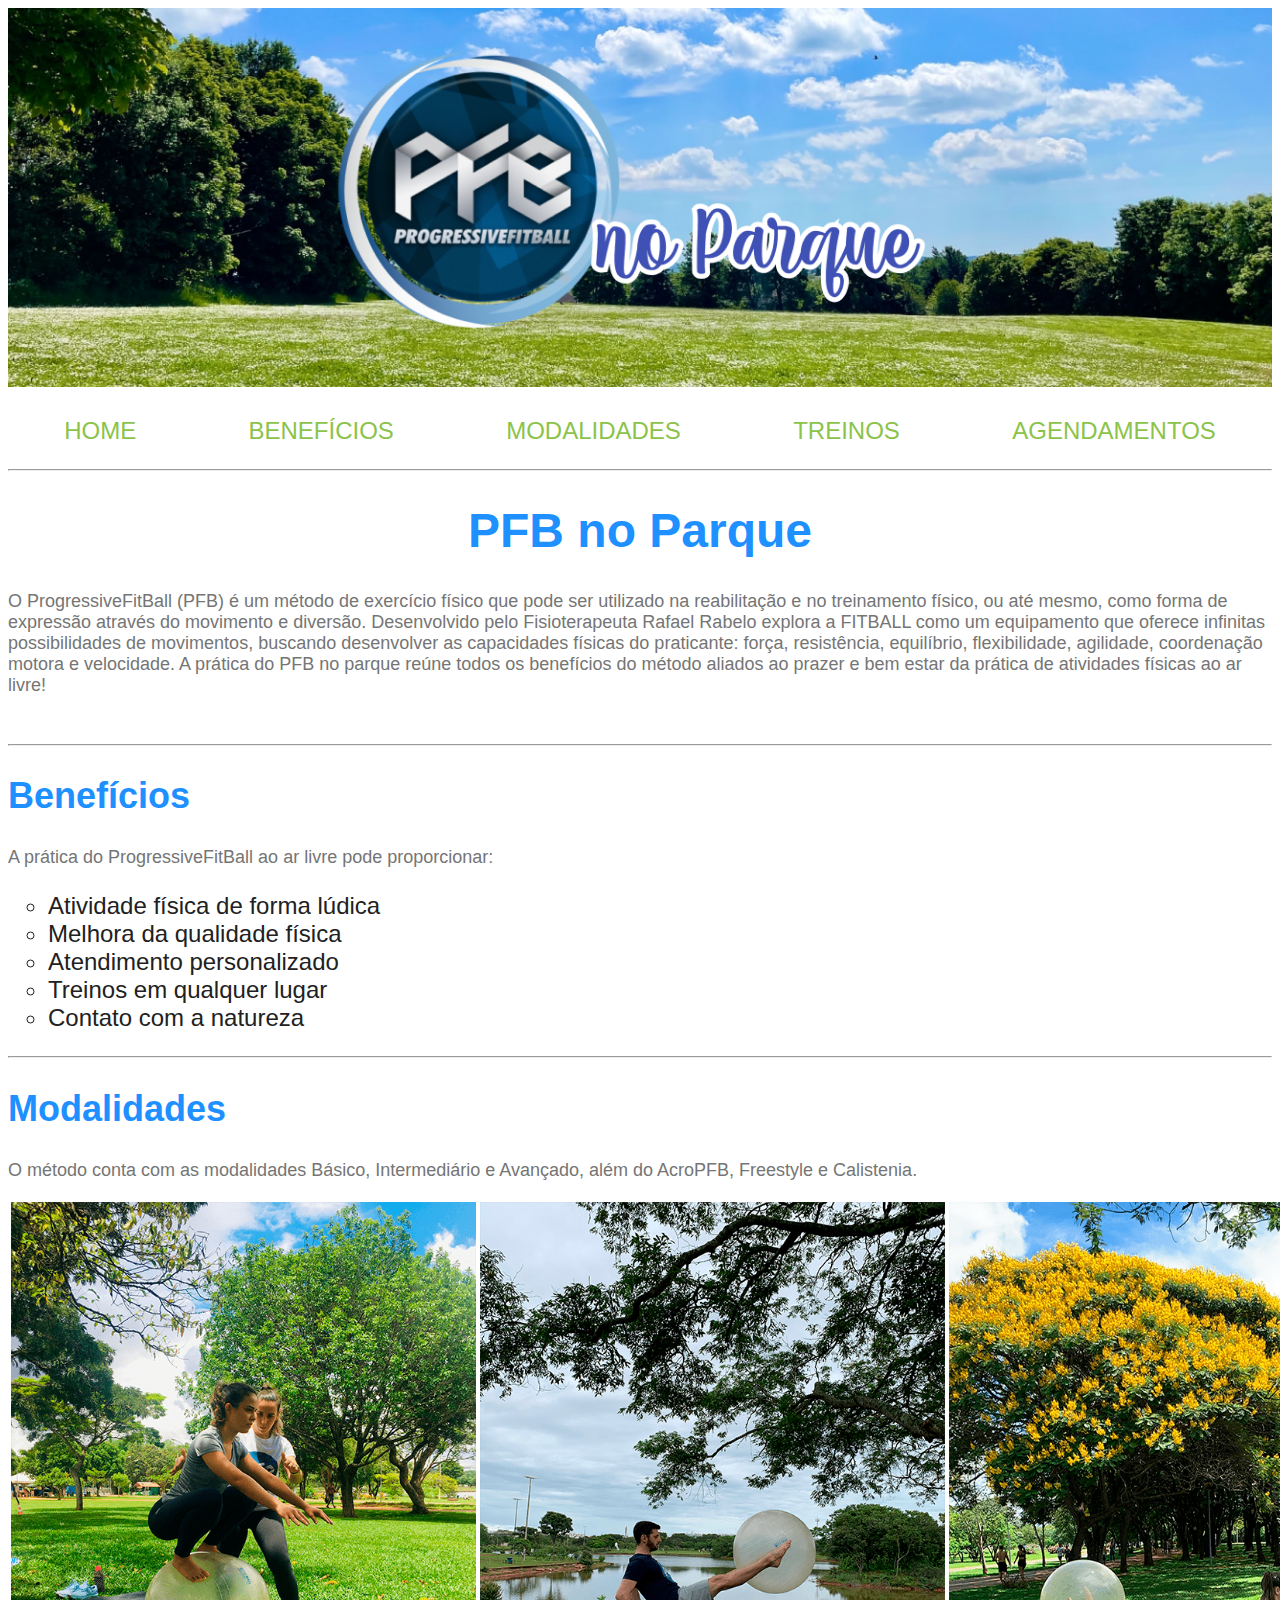
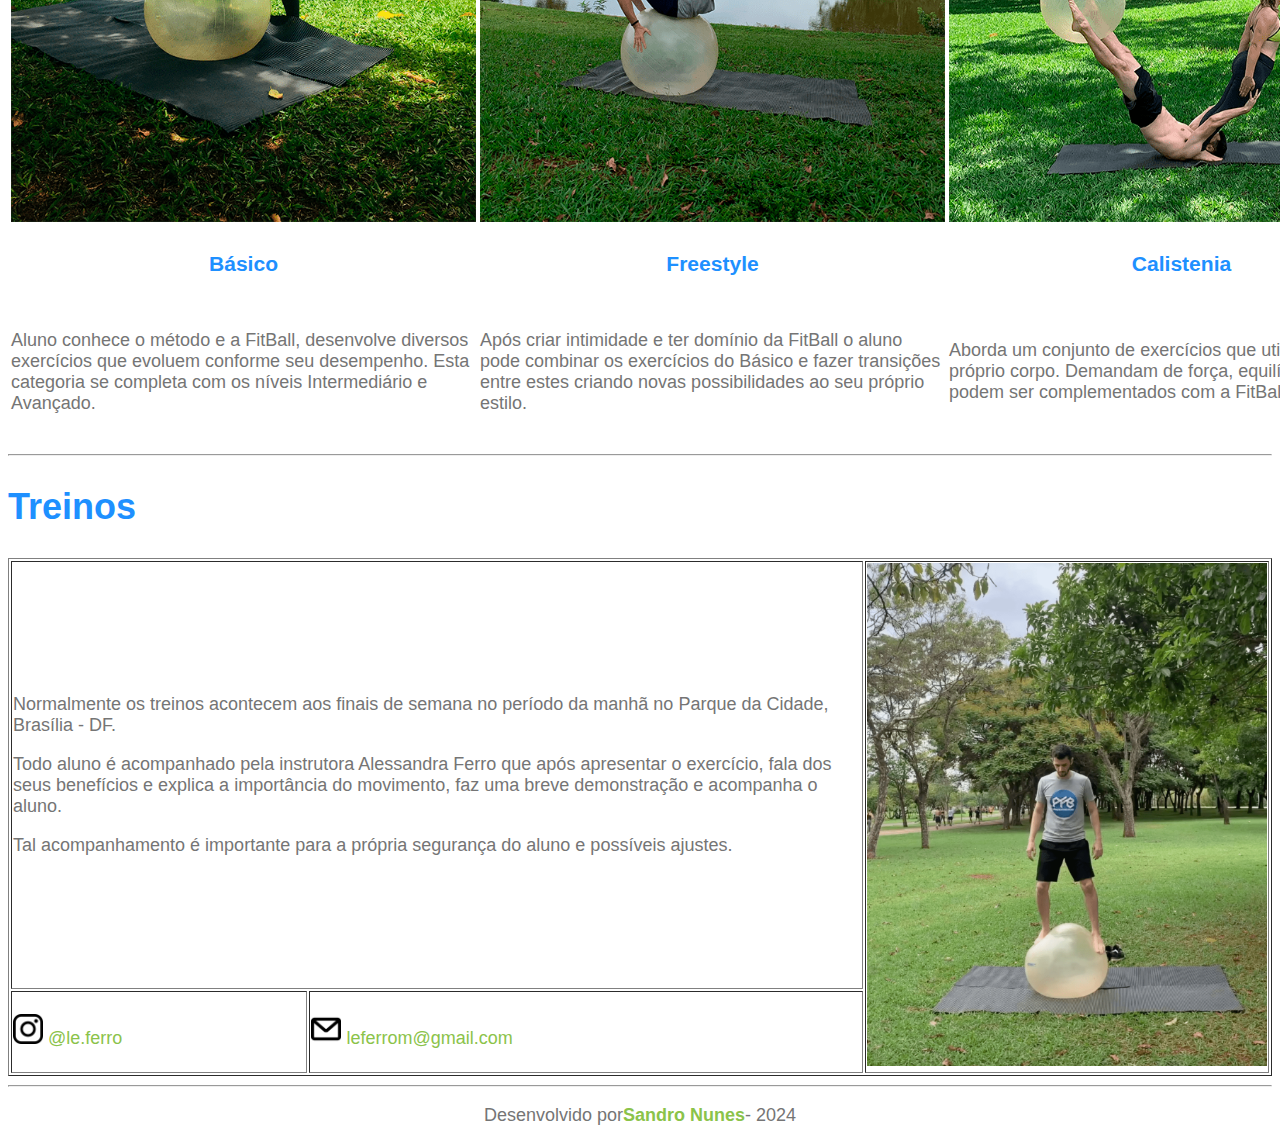
<file: index.html>
<!DOCTYPE html>
<html lang="en">
<head>
    <meta charset="UTF-8">
    <meta name = "Autor" content="Sandro Nunes">
    <meta name="viewport" content="width=device-width, initial-scale=1.0">
    <title>PFB</title>
    <link rel="stylesheet" href="style.css">
</head>
<body link="#8BC34A" alink="#8BC34A" vlink="#8BC34A">
<a href="#">
    <img src="img/banner.png" alt="banner da logo, paisagem de um parque" width="100%"  />
</a>
    
     <font size ="5"> 
        <p class="nav">
            <a href="#">HOME</a>
            <a href="#pag-ben">BENEFÍCIOS</a>      
            <a href="#pag-mod">MODALIDADES</a>      
            <a href="#pag-trei">TREINOS</a>      
            <a href="agentadamento.html">AGENDAMENTOS</a>      
        </p>       
        <hr>      
    </font>         
            
        

    <font face="Arial" size="5" color="#1E90FF"> 
        <h1 align ="center">PFB no Parque</h1>
    </font>
   
    <font face="Arial" size="4" color="#757575">
        <p> 
            O ProgressiveFitBall (PFB) é um método de exercício físico que pode ser utilizado na reabilitação e no treinamento físico, ou até mesmo, como forma de expressão através do movimento e diversão.

            Desenvolvido pelo Fisioterapeuta Rafael Rabelo explora a FITBALL como um equipamento que oferece infinitas possibilidades de movimentos, buscando desenvolver as capacidades físicas do praticante: força, resistência, equilíbrio, flexibilidade, agilidade, coordenação motora e velocidade.
            A prática do PFB no parque reúne todos os benefícios do método aliados ao prazer e bem estar da prática de atividades físicas ao ar livre!
            
        </p>
        <br>
        <hr id="pag-ben">

        
        <font face="Arial" size="5" color="#1E90FF">
            <h2>Benefícios</h2>
        </font>
            <p>A prática do ProgressiveFitBall ao ar livre pode proporcionar:</p>
        
            <font color="#212121" size="5">
            <ul type ="circle">  
                <li>Atividade física de forma lúdica</li> 
                <li> Melhora da qualidade física</li>
                <li>Atendimento personalizado</li>
                <li>Treinos em qualquer lugar</li>
                <li>Contato com a natureza</li>
            </ul>
                
            </font>        
        <hr/ id="pag-mod">
        <font face="Arial" size="5" color="#1E90FF">
            <h2>Modalidades</h2>
        </font> 


            <p>O método conta com as modalidades Básico, Intermediário e Avançado, além do AcroPFB, Freestyle e Calistenia.</p>
            <table border="0">
                    <tr>
                        <td><img src="img/basico.png" alt="básico" width="465"></td>
                    <td><img src="img/freestyle.png" alt="Frestyle" width="465"></td>
                        <td><img src="img/calistenia.png" alt="Calistenia" width="465"></td>
                        <td><img src="img/acro.png" alt="AcroPFB" width="465"></td>
                    </tr>
                    
                    <tr>                            
                        <td><h3>Básico</h3></td>
                        <td><h3>Freestyle</h3></td>
                        <td><h3>Calistenia</h3></td>
                        <td><h3>AcroPFB</h3></td>                            
                    </tr>
                    
                    <tr>
                        <td>
                            <p> 
                                Aluno conhece o método e a FitBall, desenvolve diversos exercícios que evoluem conforme seu desempenho. Esta categoria se completa com os níveis Intermediário e Avançado.
                            </p>
                        </td>
                        <td> 
                            <p>
                                Após criar intimidade e ter domínio da FitBall o aluno pode combinar os exercícios do Básico e fazer transições entre estes criando novas possibilidades ao seu próprio  estilo.
                            </p>
                        </td>
                        <td> 
                            <p>
                                Aborda um conjunto de exercícios que utilizam o peso do próprio corpo. Demandam de força, equilíbrio, etc. e podem ser complementados com a FitBall.
                            </p>
                        </td>
                        <td> 
                            <p>
                                AcroPFB: Combina as características das outras modalidades como posturas na FitBall do Básico, Calistenia e até mesmo acrobacias gerais como da Yoga. Uma ótima maneira de se desafiar com outros participantes.
                            </p>
                        </td>
                    </tr>
            </table>
            <hr id="pag-trei">
        <font face="Arial" size="5" color="#1E90FF">            
            <h2>Treinos</h2>
        </font>
        <table border="1">
            <tr>
                <td colspan="2">
                    <p>
                        Normalmente os treinos acontecem aos finais de semana no período da manhã  no Parque da Cidade, Brasília - DF. </p>
                    <p>
                        Todo aluno é acompanhado pela instrutora Alessandra Ferro que após apresentar o exercício, fala dos seus benefícios e explica a importância do           movimento, faz uma breve demonstração e acompanha o aluno.
                    </p>
                    <p>
                        Tal acompanhamento é importante para a própria segurança do aluno e possíveis ajustes.
                    </p>
                    </p>
                </td>
                
                <td rowspan="2">
                    <img src="img/capa-video.png" width="400" controls="controls" alt="Video demonstrativo">
                </td>
            </tr>
            <tr>
                <td>
                    <a target="_blank" href="http://instagram.com/le.ferro"><img src="img/logoinsta.png" alt="Logo do Intagram" width="30">
                        @le.ferro
                    </a>
                    
                </td>
                <td>
                    <a target="_blank" href="mailto"><img src="img/logoemail.png"alt="Logo do E-email" width="30">
                        leferrom@gmail.com
                    </a>
                </td>
                
            </tr>
            

        </table>
        <hr>
        <p class="rod" > Desenvolvido por <a target="_blank" href="https://www.linkedin.com/in/sandro-nunes-82653218a/"> <strong> Sandro Nunes </strong>  </a>   - 2024</p>





    </font>
    


    
</body>
</html>
</file>
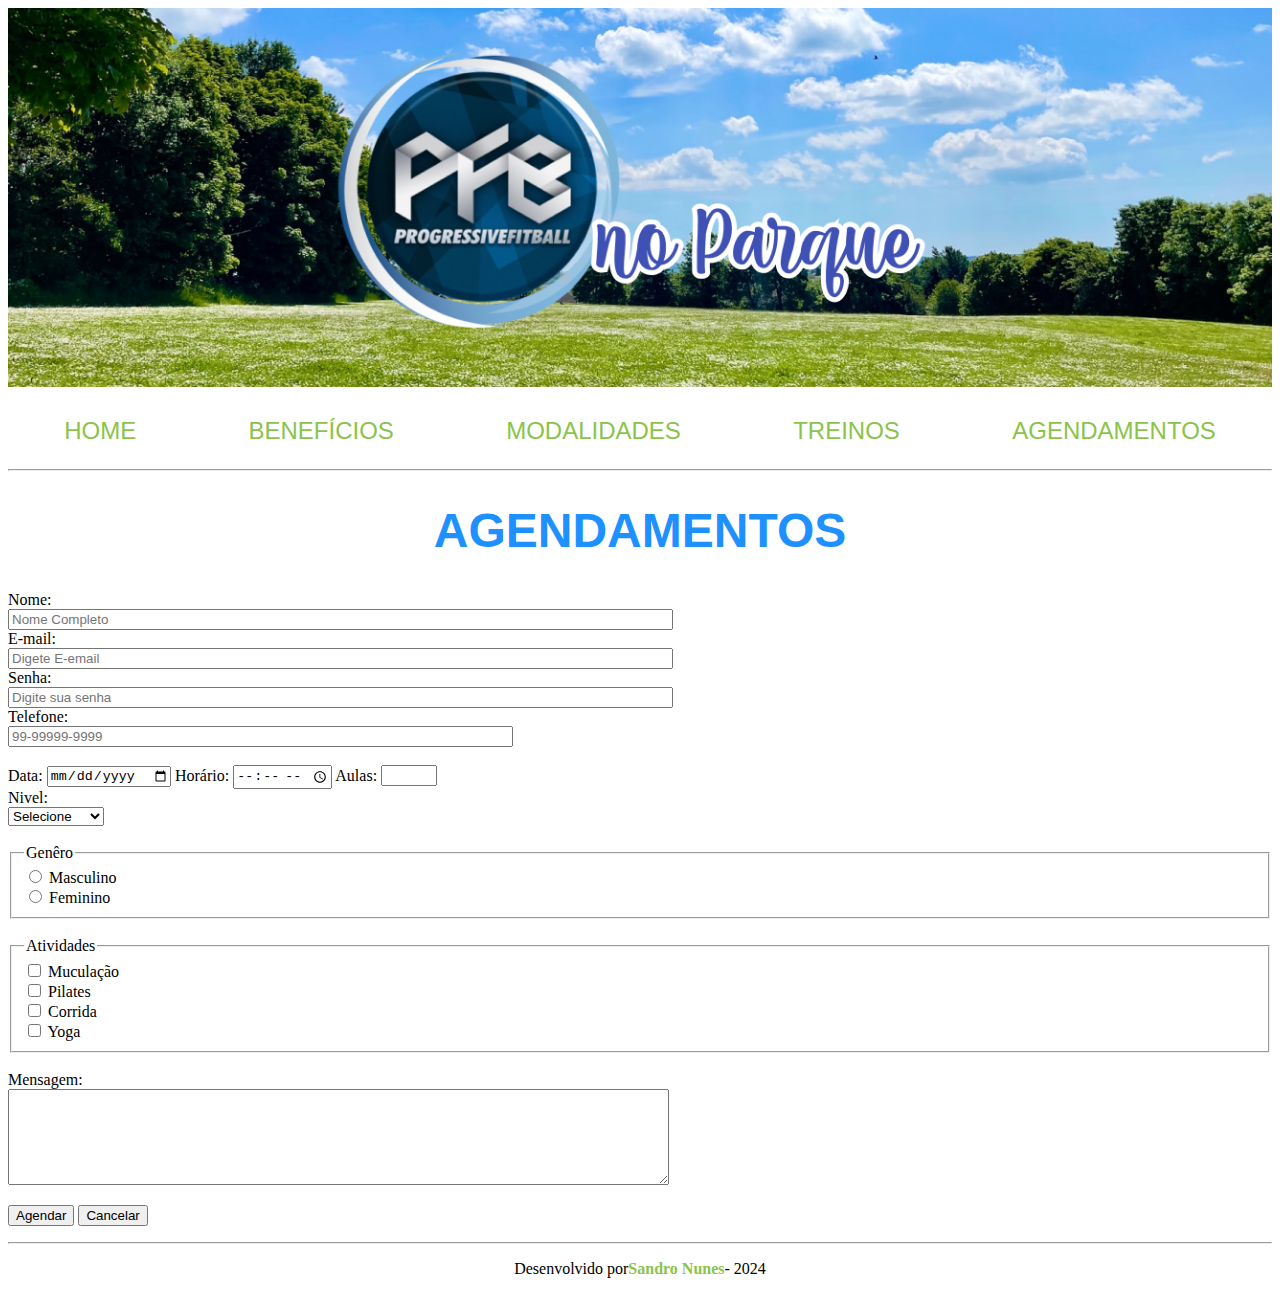
<file: agentadamento.html>
<!DOCTYPE html>
<html lang="en">
<head>
    <meta charset="UTF-8">
    <meta name = "Autor" content="Sandro Nunes">
    <meta name="viewport" content="width=device-width, initial-scale=1.0">
    <title>PFB</title>
    <link rel="stylesheet" href="style.css">
</head>
<body link="#8BC34A" alink="#8BC34A" vlink="#8BC34A">
        <a href="#">
            <img src="img/banner.png" alt="banner da logo, paisagem de um parque" width="100%"  />
        </a>
    
     <font size ="5"> 
        <p class="nav">
            <a href="index.html">HOME</a>
            <a href="#pag-ben">BENEFÍCIOS</a>      
            <a href="#pag-mod">MODALIDADES</a>      
            <a href="#pag-trei">TREINOS</a>      
            <a href="agentadamento.html">AGENDAMENTOS</a>      
        </p>       
        <hr>      
    </font>         
            
        

    <font face="Arial" size="5" color="#1E90FF"> 
        <h1 align ="center">AGENDAMENTOS</h1>
    </font>

    <form  name="agentadamento" action="">
        <label for="nome">Nome:</label> <br>
            <input id="nome" required placeholder="Nome Completo" type="text" size="80"> <br>
        <label  for="email">E-mail:</label> <br>
            <input required id="email"  placeholder="Digete E-email" type="mailto" size="80"><br>
        <label for="senha">Senha:</label> <br>
            <input required id="senha"  placeholder="Digite sua senha" type="password" size="80"><br>
        <label for="tel">Telefone:</label> <br>
            <input required id="tel"  placeholder="99-99999-9999" type="tel" size="60"><br> <br>
        <label for="date">Data:</label> 
            <input required id="date"   type="date" >
        <label for="nome">Horário:</label> 
            <input required id="nome"   type="time">
        <label for="aulas">Aulas:</label> 
            <input required id="aulas" type="number" min="1" max="10" > <br>
            <label for="niv">Nivel:</label> <br>
            <select id="niv">
                <option value="">Selecione</option>
                <option value="">Iniciante</option>
                <option value="">Básico</option>
                <option value="">Intemediário</option>
                <option value="">Avançado</option>
            </select> <br><br>
            
        <fieldset>
            <legend>Genêro</legend>
            <input type="radio" name="genero"> <label for="Masculino">Masculino</label> <br>
            <input type="radio" name="genero"> <label for="">Feminino</label> <br>
        </fieldset> <br>
        <fieldset>
            <legend>Atividades</legend>
            <input type="checkbox" > <label for="">Muculação</label> <br>
            <input type="checkbox" > <label for="">Pilates</label> <br>
            <input type="checkbox" > <label for="">Corrida</label> <br>
            <input type="checkbox" > <label for="">Yoga</label> <br>
        </fieldset> <br>

        <label for="mens">Mensagem: </label><br>
        <textarea id="mens" cols="80" rows="6">

        </textarea>
        
        <p>
            <input type="submit" name="btn-enviar" value="Agendar">
            <input type="reset" name="btn-reset" value="Cancelar">
        </p>


    </form>
    <hr>
        <p class="rod" > Desenvolvido por <a target="_blank" href="https://www.linkedin.com/in/sandro-nunes-82653218a/"> <strong> Sandro Nunes </strong>  </a>   - 2024</p>

</body>
</file>
<file: style.css>
.nav{
    display: flex;
    justify-content:space-around;
    font-family: Arial, Helvetica, sans-serif;    
}
.text1{
    display: flex;
    color: #212121;    
}
.ben{
    font-size: 5;
    color: #1E90FF;
    font-family: Arial, Helvetica, sans-serif;
}
h3{
    display: flex;
    justify-content: center;
    color: #1E90FF;
}
a{
    text-decoration: none;
}
h2{
    color: #1E90FF;
    size: 5;
}
.rod{
    display: flex;
    justify-content: center;    
}
</file>
